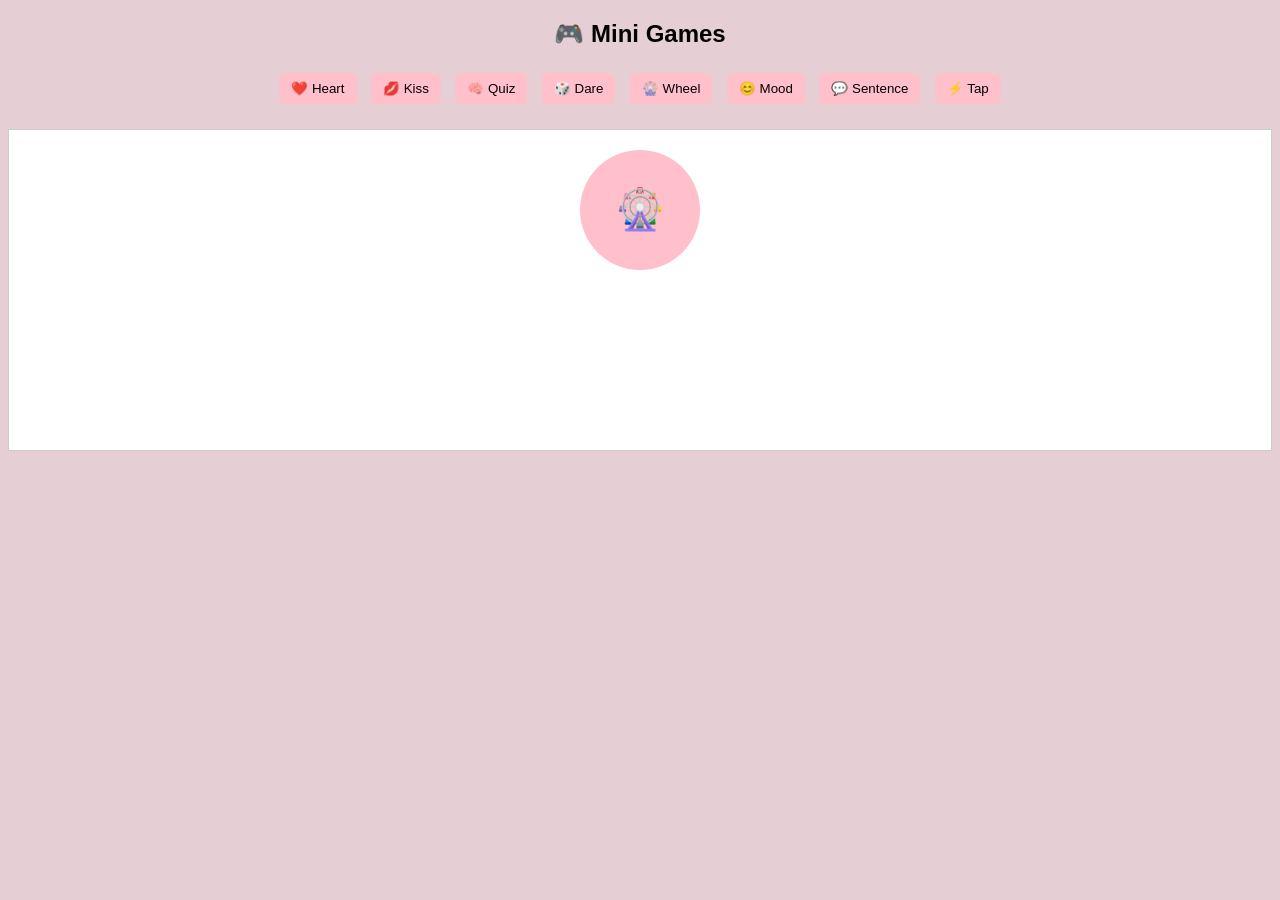
<file: game.html>
<!DOCTYPE html>
<html>
<head>
  <title>Mini Games ❤️</title>

  <style>
    body {
      background: #e6cfd4;
      font-family: Arial;
      text-align: center;
    }

    button {
      padding: 8px 12px;
      margin: 5px;
      border-radius: 5px;
      border: none;
      cursor: pointer;
      background: pink;
    }

    #gameArea {
      margin-top: 20px;
      height: 320px;
      position: relative;
      border: 1px solid #ccc;
      background: white;
    }
    #gameArea h2 {
  animation: pop 0.2s ease;
}

@keyframes pop {
  from {transform: scale(0.8);}
  to {transform: scale(1);}
}
/* 🎡 WHEEL DESIGN */
#wheelContainer {
  display: flex;
  justify-content: center;
  align-items: center;
  margin-top: 20px;
}

#wheel {
  width: 120px;
  height: 120px;
  border-radius: 50%;
  background: pink;
  display: flex;
  justify-content: center;
  align-items: center;
  font-size: 40px;
  transition: transform 2s ease-out;
}
  </style>
</head>

<body>

<h2>🎮 Mini Games</h2>

<button onclick="startHeartGame()">❤️ Heart</button>
<button onclick="startKissGame()">💋 Kiss</button>
<button onclick="startQuiz()">🧠 Quiz</button>
<button onclick="startDare()">🎲 Dare</button>
<button onclick="spinWheel()">🎡 Wheel</button>
<button onclick="guessMood()">😊 Mood</button>
<button onclick="completeSentence()">💬 Sentence</button>
<button onclick="tapGame()">⚡ Tap</button>

<div id="gameArea">

  <!-- 🎡 WHEEL -->
  <div id="wheelContainer">
    <div id="wheel">🎡</div>
  </div>

</div>

<!-- 🔊 SOUND -->
<audio id="spinSound" src="spin.mp3"></audio>

<script src="game.js"></script>

</body>
</html>
</file>
